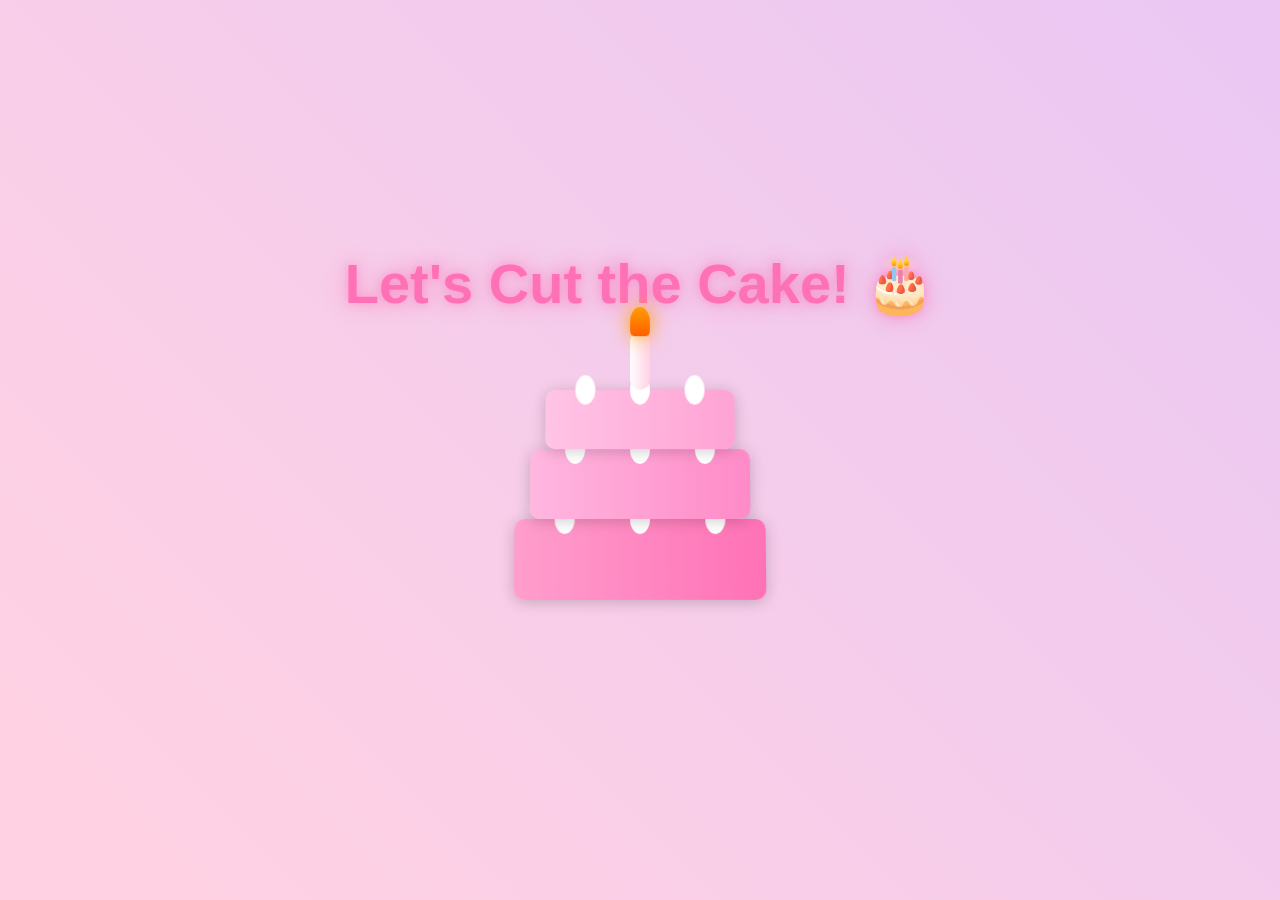
<file: cake.html>
<!DOCTYPE html>
<html lang="en">
<head>
    <meta charset="UTF-8">
    <meta name="viewport" content="width=device-width, initial-scale=1.0">
    <title>Let's Celebrate with Cake!</title>
    <script src="https://cdnjs.cloudflare.com/ajax/libs/gsap/3.12.2/gsap.min.js"></script>
    <style>
        * {
            margin: 0;
            padding: 0;
            box-sizing: border-box;
        }

        body {
            min-height: 100vh;
            display: flex;
            flex-direction: column;
            justify-content: center;
            align-items: center;
            background: linear-gradient(45deg, #ffcad4, #ffd1e3, #e0c3fc, #bde0fe);
            background-size: 400% 400%;
            animation: gradientBG 15s ease infinite;
            font-family: 'Arial', sans-serif;
            overflow: hidden;
        }

        .heading {
            font-size: 3.5rem;
            color: #ff71b6;
            text-shadow: 
                0 0 10px rgba(255, 113, 182, 0.5),
                0 0 20px rgba(255, 113, 182, 0.3),
                0 0 30px rgba(255, 113, 182, 0.2);
            margin-bottom: 2rem;
            text-align: center;
            animation: glow 2s ease-in-out infinite alternate;
        }

        @keyframes glow {
            from {
                text-shadow: 0 0 10px #ff71b6, 0 0 20px #ff71b6, 0 0 30px #ff9ecd;
            }
            to {
                text-shadow: 0 0 20px #ff71b6, 0 0 30px #ff71b6, 0 0 40px #ff9ecd;
            }
        }

        .cake-container {
            position: relative;
            width: 300px;
            height: 300px;
            display: flex;
            flex-direction: column;
            align-items: center;
            cursor: pointer;
        }

        .cake {
            position: relative;
            width: 250px;
            height: 250px;
            transform-style: preserve-3d;
            transform: perspective(1000px) rotateX(5deg);
            transition: transform 0.3s ease;
        }

        .cake:hover {
            transform: perspective(1000px) rotateX(5deg) scale(1.05);
        }

        .layer {
            position: absolute;
            width: 100%;
            background: linear-gradient(to right, #ff9ecd, #ff71b6);
            border-radius: 10px;
            box-shadow: 0 2px 15px rgba(0, 0, 0, 0.2);
            display: flex;
            justify-content: center;
        }

        .layer-1 {
            height: 80px;
            bottom: 0;
            width: 250px;
        }

        .layer-2 {
            height: 70px;
            bottom: 80px;
            width: 220px;
            left: 15px;
            background: linear-gradient(to right, #ffb7e0, #ff8ac7);
        }

        .layer-3 {
            height: 60px;
            bottom: 150px;
            width: 190px;
            left: 30px;
            background: linear-gradient(to right, #ffc4e6, #ffa3d4);
        }

        .frosting {
            position: absolute;
            width: 20px;
            height: 30px;
            background: white;
            border-radius: 50%;
            top: -15px;
        }

        .candle {
            position: absolute;
            width: 20px;
            height: 60px;
            background: linear-gradient(to right, #fff, #ffd1e3);
            top: -60px;
            left: 50%;
            transform: translateX(-50%);
            border-radius: 10px;
            z-index: 10;
        }

        .flame {
            position: absolute;
            width: 20px;
            height: 30px;
            background: linear-gradient(to bottom, #ff9d00, #ff5e00);
            border-radius: 50% 50% 20% 20%;
            top: -25px;
            animation: flicker 1s infinite;
            filter: drop-shadow(0 0 10px #ff9d00);
        }

        .ribbon {
            position: fixed;
            width: 15px;
            height: 50px;
            top: -50px;
            border-radius: 5px;
            animation: ribbonFall 3s linear forwards;
        }

        @keyframes ribbonFall {
            0% {
                transform: translateY(0) rotate(0deg) translateX(0);
            }
            50% {
                transform: translateY(50vh) rotate(180deg) translateX(100px);
            }
            100% {
                transform: translateY(100vh) rotate(360deg) translateX(-100px);
            }
        }

        @keyframes flicker {
            0%, 100% { transform: scale(1); opacity: 1; }
            50% { transform: scale(0.9); opacity: 0.8; }
        }

        .smoke {
            position: absolute;
            width: 10px;
            height: 10px;
            background: rgba(255, 255, 255, 0.8);
            border-radius: 50%;
            filter: blur(5px);
            opacity: 0;
        }

        @keyframes gradientBG {
            0% { background-position: 0% 50%; }
            50% { background-position: 100% 50%; }
            100% { background-position: 0% 50%; }
        }
        .next-page-button {
            position: fixed;
            bottom: 40px;
            padding: 15px 40px;
            font-size: 1.2rem;
            background: linear-gradient(45deg, #ff9ecd, #ff71b6);
            border: none;
            border-radius: 25px;
            color: white;
            cursor: pointer;
            opacity: 0;
            transform: translateY(50px);
            transition: all 0.3s ease;
            box-shadow: 
                0 0 15px rgba(255, 113, 182, 0.5),
                0 0 30px rgba(255, 113, 182, 0.3);
            font-family: 'Arial', sans-serif;
            z-index: 1000;
            display: flex;
            align-items: center;
            gap: 10px;
        }
    
        .next-page-button::after {
            content: '→';
            font-size: 1.4rem;
            transition: transform 0.3s ease;
        }
    
        .next-page-button:hover {
            transform: translateY(-3px) scale(1.05);
            box-shadow: 
                0 0 20px rgba(255, 113, 182, 0.6),
                0 0 40px rgba(255, 113, 182, 0.4);
            background: linear-gradient(45deg, #ffb7e0, #ff8ac7);
        }
    
        .next-page-button:hover::after {
            transform: translateX(5px);
        }
    
        @keyframes pulse {
            0%, 100% {
                transform: scale(1);
            }
            50% {
                transform: scale(1.05);
            }
        }
    
        .next-page-button.show {
            opacity: 1;
            transform: translateY(0);
            animation: pulse 2s infinite;
        }
    
    </style>
</head>
<body>
    <h1 class="heading">Let's Cut the Cake! 🎂</h1>
    <div class="cake-container">
        <div class="cake">
            <div class="layer layer-1">
                <div class="frosting"></div>
                <div class="frosting" style="left: 40px"></div>
                <div class="frosting" style="right: 40px"></div>
            </div>
            <div class="layer layer-2">
                <div class="frosting"></div>
                <div class="frosting" style="left: 35px"></div>
                <div class="frosting" style="right: 35px"></div>
            </div>
            <div class="layer layer-3">
                <div class="frosting"></div>
                <div class="frosting" style="left: 30px"></div>
                <div class="frosting" style="right: 30px"></div>
                <div class="candle">
                    <div class="flame"></div>
                </div>
            </div>
        </div>
    </div>
    <button class="next-page-button">Next Page</button>

    <script>
        const cake = document.querySelector('.cake-container');
        const candle = document.querySelector('.candle');
        const flame = document.querySelector('.flame');
        let isClicked = false;

        const ribbonColors = [
            'linear-gradient(45deg, #FF9ECD, #FF71B6)',
            'linear-gradient(45deg, #FFB7E0, #FF8AC7)',
            'linear-gradient(45deg, #FFC4E6, #FFA3D4)',
            'linear-gradient(45deg, #E0C3FC, #BDE0FE)',
            'linear-gradient(45deg, #FFCAD4, #FFD1E3)',
            'linear-gradient(45deg, #B5EAD7, #C7F9CC)',
            'linear-gradient(45deg, #FF9AA2, #FFB7B2)',
            'linear-gradient(45deg, #FFDAC1, #FFE5D9)'
        ];

        function createRibbon() {
            const ribbon = document.createElement('div');
            ribbon.className = 'ribbon';
            ribbon.style.left = `${Math.random() * window.innerWidth}px`;
            ribbon.style.background = ribbonColors[Math.floor(Math.random() * ribbonColors.length)];
            document.body.appendChild(ribbon);

            ribbon.addEventListener('animationend', () => {
                ribbon.remove();
            });
        }

        function startCelebration() {
            if (isClicked) return;
            isClicked = true;

            // Fade out candle smoothly
            gsap.to(candle, {
                opacity: 0,
                y: -20,
                duration: 1,
                ease: "power2.out",
                onComplete: () => candle.remove()
            });

            // Start ribbon rain
            const ribbonInterval = setInterval(() => {
                for (let i = 0; i < 5; i++) {
                    setTimeout(() => createRibbon(), i * 100);
                }
            }, 200);

            // Show next page button after 2 seconds
            setTimeout(() => {
                const nextButton = document.querySelector('.next-page-button');
                nextButton.classList.add('show');
            }, 2000);

            // Stop ribbon rain after 5 seconds
            setTimeout(() => {
                clearInterval(ribbonInterval);
            }, 5000);
        }

        // Add button click handler
        document.querySelector('.next-page-button').addEventListener('click', () => {
            // You can replace this with your actual next page URL
            window.location.href = 'Final.html';
        });

        cake.addEventListener('click', startCelebration);
    </script>
</body>
</html>
</file>
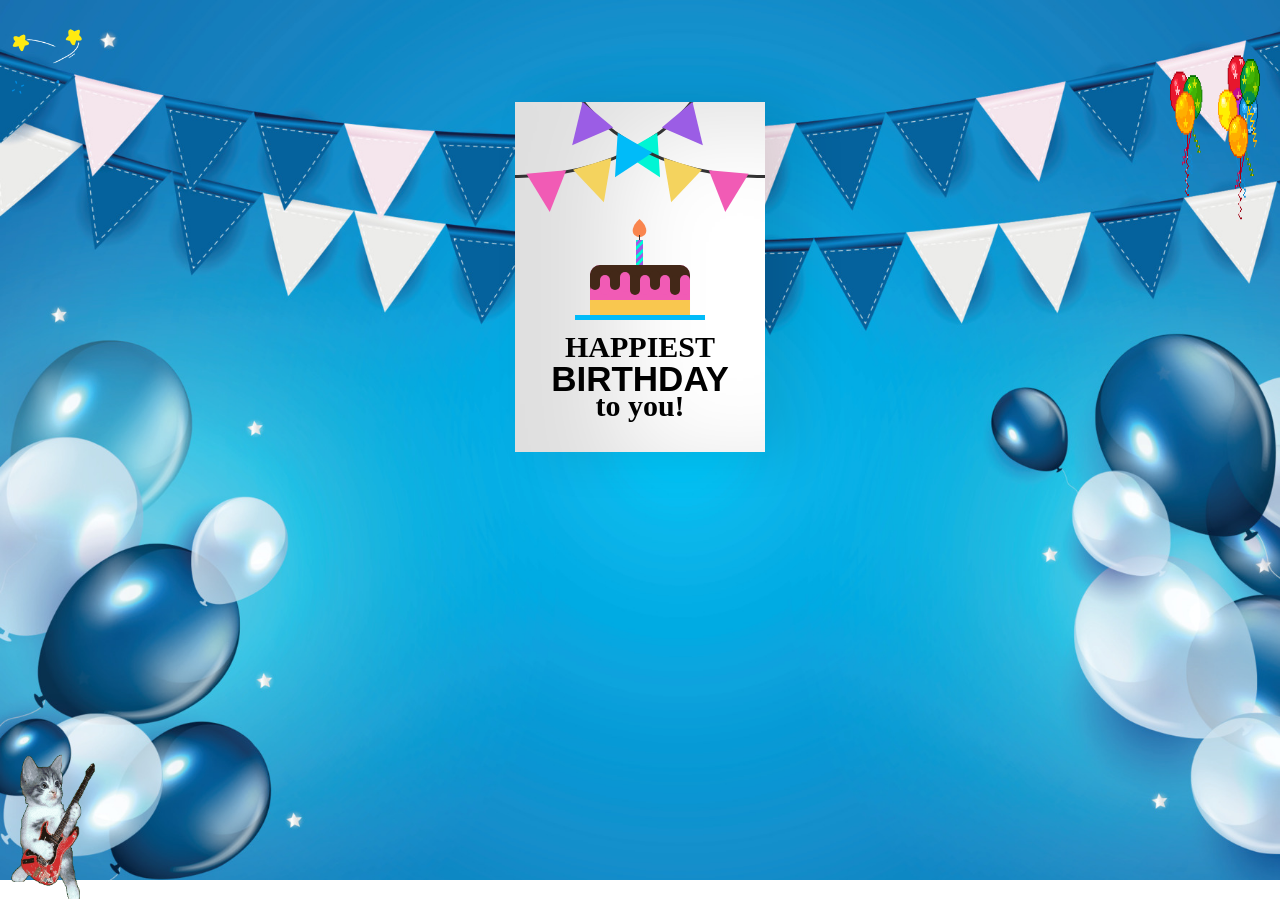
<file: Final.html>
<!DOCTYPE html>
<html lang="en">

<head>
    <meta charset="UTF-8">
    <meta name="viewport" content="width=device-width, initial-scale=1.0">
    <title>Birthday card</title>
    <link rel="stylesheet" href="style.css">
</head>

<body>
    <img src="ZUiY.gif" alt="stars" class="star">
    <img src="5l03.gif" alt="ballon" class="ballon">
    <div class="container">
        <div class="birthdayCard">
            <div class="cardFront">
                <div class="front-text">
                    <h3 class="happy">HAPPIEST</h3>
                    <h2 class="bday">BIRTHDAY</h2>
                    <h3 class="toyou">to you!</h3>
                </div>
                <div class="wrap-deco">
                    <div class="decorations"></div>
                    <div class="decorationsTwo"></div>
                </div>
                <div class="wrap-decoTwo">
                    <div class="decorations"></div>
                    <div class="decorationsThree"></div>
                </div>
                <div class="plate">
                    <div class="cake"></div>
                    <div class="flame"></div>
                </div>
            </div>
            <div class="cardInside">
                <div class="img">
                    <img src="penguin.jpg" alt="Brotherpic" class="bdyboy">
                    <img src="6ob.gif" alt="confetti" class="confetti">
                </div>
                <div class="inside-text">
                    <h3 class="happy">HAPPIEST</h3>
                    <h2 class="bday">BIRTHDAY</h2>
                    <h3 class="toyou">to you!</h3>
                </div>
                <div class="wishes">
                    <p>Dear Khushi,</p>
                    <p>Happy birthday!! I hope your day is filled with lots of love and laughter! May all of your
                        birthday
                        wishes come true.</p>
                        <p class="name">~ Your Sujal</p>
                    </div>
            </div>
        </div>
    </div>

    <img src="4SHX.gif" alt="cat" class="cat">
</body>

</html>
</file>
<file: style.css>
body {
    height: 96vh;
    background-image: url('background.jpg');
    background-repeat: no-repeat;
    background-size: cover;
}
 
img {
    width : 90px;
}

.star {
    position: relative;
    top: 20px;
}

.ballon {
    position: fixed;
    height: 180px;
    top: 50px;
    right: 20px;
}

.cat {
    position: fixed;
    left: 5px;
    bottom: 1px;
    height: 150px;
}


.container {
    display: flex;
    align-items: center;
    justify-content: center;

}

.birthdayCard {
    position: relative;
    width: 250px;
    height: 350px;
    cursor: pointer;
    transform-style: preserve-3d;
    transform: perspective(2500px);
    transition: 4s;
}

.birthdayCard:hover {
    transform: perspective(2500px) rotate(5deg);
    box-shadow: inset 100px 20px 100px rgba(0, 0, 0, .15), 0 10px 100px rgba(0, 0, 0, 0.3);
}


.birthdayCard:hover .cardFront {
    transform: rotateY(-160deg);
}

.birthdayCard:hover .front-text {
    display: none;
}

.birthdayCard:hover .wrap-deco {
    display: none;
}

.birthdayCard:hover .wrap-decoTwo {
    display: none;
}

.birthdayCard:hover .plate {
    display: none;
}

.cardFront {
    position: relative;
    background-color: #fff;
    width: 250px;
    height: 350px;
    overflow: hidden;
    transform-origin: left;
    box-shadow: inset 100px 20px 100px rgba(0, 0, 0, .13), 30px 0 50px rgba(0, 0, 0, 0.1);
    transition: .4s;
}

.happy,
.toyou {
    position: relative;
    font-family: didot;
    text-align: center;
    backface-visibility: hidden;
    font-size: 30px;
}

.happy {
    top: 198px;
}

.toyou {
    top: 123px;
}

.bday {
    position: relative;
    font-family: arial;
    font-size: 35px;
    text-align: center;
    top: 163px;
}

.wrap-deco {
    position: absolute;
    top: -230px;
    left: -200px;
}

.decorations {
    position: absolute;
    width: 400px;
    height: 300px;
    border: 3px solid #333;
    border-radius: 50%;
}

.decorations:before,
.decorations:after,
.decorationsTwo:before,
.decorationsTwo:after,
.decorationsThree:before,
.decorationsThree:after {
    content: "";
    position: absolute;
    border-left: 20px solid transparent;
    border-right: 20px solid transparent;
    width: 0;
    height: 0;
}

.decorations:before {
    border-top: 40px solid #f15bb5;
    top: 297px;
    left: 210px;
    transform: rotate(-5deg);
}

.decorations:after {
    border-top: 40px solid #f4d35e;
    top: 288px;
    left: 260px;
    transform: rotate(-17deg);
}

.decorationsTwo:before {
    border-top: 40px solid #00f5d4;
    top: 268px;
    left: 315px;
    transform: rotate(-30deg);
}

.decorationsTwo:after,
.decorationsThree:after {
    border-top: 40px solid #9b5de5;
    top: 238px;
    left: 355px;
    transform: rotate(-40deg);
}

.wrap-decoTwo {
    transform: scaleX(-1);
    position: absolute;
    top: -230px;
    left: 445px;
}

.decorationsThree:before {
    border-top: 40px solid #00bbf9;
    top: 268px;
    left: 315px;
    transform: rotate(-30deg);
}

.plate {
    position: absolute;
    width: 130px;
    height: 5px;
    background-color: #00bbf9;
    left: 60px;
    top: 213px;
}

.cake {
    position: absolute;
    overflow: hidden;
    width: 100px;
    height: 50px;
    background-color: #f15bb5;
    border-radius: 10px 10px 0 0;
    top: -50px;
    left: 15px;
    box-shadow: inset 0 -15px #f9c74f, inset 0 15px #432818;
}

.cake:before {
    content: "";
    position: absolute;
    background-color: #432818;
    width: 10px;
    height: 20px;
    top: 5px;
    border-radius: 20px;
    box-shadow: 10px 5px #f15bb5, 20px 0px #432818, 30px 2px #f15bb5, 40px 5px #432818, 50px 5px #f15bb5, 60px 0px #432818, 70px 5px #f15bb5, 80px 5px #432818, 90px 5px #f15bb5;
}

.plate:before {
    content: "";
    position: absolute;
    background: repeating-linear-gradient(-45deg, #9b5de5, #9b5de5 3px, #00f5d4 3px, #00f5d4 6px);
    width: 7px;
    height: 25px;
    top: -75px;
    left: 61px;
}

.plate:after {
    content: "";
    position: absolute;
    width: 1px;
    height: 5px;
    background-color: #333;
    top: -80px;
    left: 64px;
}


.flame {
    position: absolute;
    background-color: #fb5607;
    border-radius: 80% 0 55% 50% / 55% 0 80% 50%;
    transform: rotate(-45deg);
    width: 15px;
    height: 15px;
    opacity: 0.7;
    top: -93px;
    left: 57px;
}

.cardInside {
    position: absolute;
    background-color: #fff;
    width: 250px;
    height: 350px;
    z-index: -1;
    left: 0;
    top: 0;
    box-shadow: inset 100px 20px 100px rgba(0, 0, 0, 0.2);
}

.bdyboy {
    display: inline-block;
    height: 120px;
    border-top: 2px solid skyblue;
}

.inside-text {
    position: relative;
    top: -290px;
    left: 30px;
    transform: scale(0.7);
}

.wishes {
    position: relative;
    top: -200px;
    margin: 25px;
}

p {
    font-family: 'Brush Script MT', cursive;
    color: #333;
}

.name {
    margin-left: 150px;
}
</file>
